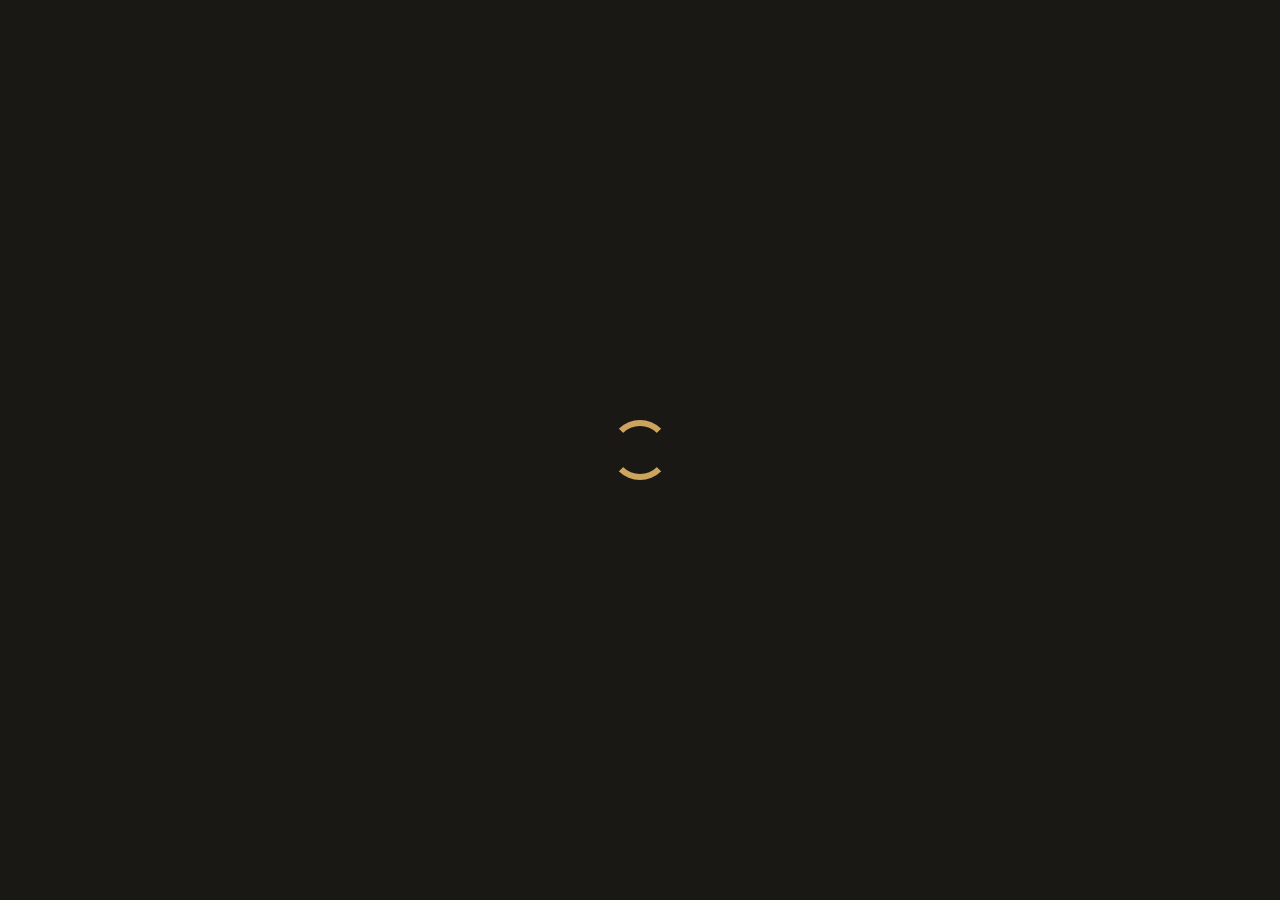
<file: inner-page.html>
<!DOCTYPE html>
<html lang="en">

<head>
  <meta charset="utf-8">
  <meta content="width=device-width, initial-scale=1.0" name="viewport">

  <title>Restaurantly Bootstrap Template - Inner Page</title>
  <meta content="" name="description">
  <meta content="" name="keywords">

  <!-- Favicons -->
  <link href="assets/img/favicon.png" rel="icon">
  <link href="assets/img/apple-touch-icon.png" rel="apple-touch-icon">

  <!-- Google Fonts -->
  <link href="https://fonts.googleapis.com/css?family=Open+Sans:300,300i,400,400i,600,600i,700,700i|Playfair+Display:ital,wght@0,400;0,500;0,600;0,700;1,400;1,500;1,600;1,700|Poppins:300,300i,400,400i,500,500i,600,600i,700,700i" rel="stylesheet">

  <!-- Vendor CSS Files -->
  <link href="assets/vendor/animate.css/animate.min.css" rel="stylesheet">
  <link href="assets/vendor/aos/aos.css" rel="stylesheet">
  <link href="assets/vendor/bootstrap/css/bootstrap.min.css" rel="stylesheet">
  <link href="assets/vendor/bootstrap-icons/bootstrap-icons.css" rel="stylesheet">
  <link href="assets/vendor/boxicons/css/boxicons.min.css" rel="stylesheet">
  <link href="assets/vendor/glightbox/css/glightbox.min.css" rel="stylesheet">
  <link href="assets/vendor/swiper/swiper-bundle.min.css" rel="stylesheet">

  <!-- Template Main CSS File -->
  <link href="assets/css/style.css" rel="stylesheet">

  <!-- =======================================================
  * Template Name: Restaurantly
  * Template URL: https://bootstrapmade.com/restaurantly-restaurant-template/
  * Updated: Mar 17 2024 with Bootstrap v5.3.3
  * Author: BootstrapMade.com
  * License: https://bootstrapmade.com/license/
  ======================================================== -->
</head>

<body>

  <!-- ======= Top Bar ======= -->
  <div id="topbar" class="d-flex align-items-center fixed-top">
    <div class="container d-flex justify-content-center justify-content-md-between">

      <div class="contact-info d-flex align-items-center">
        <i class="bi bi-phone d-flex align-items-center"><span>+1 5589 55488 55</span></i>
        <i class="bi bi-clock d-flex align-items-center ms-4"><span> Mon-Sat: 11AM - 23PM</span></i>
      </div>

      <div class="languages d-none d-md-flex align-items-center">
        <ul>
          <li>En</li>
          <li><a href="#">De</a></li>
        </ul>
      </div>
    </div>
  </div>

  <!-- ======= Header ======= -->
  <header id="header" class="fixed-top d-flex align-items-cente">
    <div class="container-fluid container-xl d-flex align-items-center justify-content-lg-between">

      <h1 class="logo me-auto me-lg-0"><a href="index.html">Restaurantly</a></h1>
      <!-- Uncomment below if you prefer to use an image logo -->
      <!-- <a href="index.html" class="logo me-auto me-lg-0"><img src="assets/img/logo.png" alt="" class="img-fluid"></a>-->

      <nav id="navbar" class="navbar order-last order-lg-0">
        <ul>
          <li><a class="nav-link scrollto " href="#hero">Home</a></li>
          <li><a class="nav-link scrollto" href="#about">About</a></li>
          <li><a class="nav-link scrollto" href="#menu">Menu</a></li>
          <li><a class="nav-link scrollto" href="#specials">Specials</a></li>
          <li><a class="nav-link scrollto" href="#events">Events</a></li>
          <li><a class="nav-link scrollto" href="#chefs">Chefs</a></li>
          <li><a class="nav-link scrollto" href="#gallery">Gallery</a></li>
          <li class="dropdown"><a href="#"><span>Drop Down</span> <i class="bi bi-chevron-down"></i></a>
            <ul>
              <li><a href="#">Drop Down 1</a></li>
              <li class="dropdown"><a href="#"><span>Deep Drop Down</span> <i class="bi bi-chevron-right"></i></a>
                <ul>
                  <li><a href="#">Deep Drop Down 1</a></li>
                  <li><a href="#">Deep Drop Down 2</a></li>
                  <li><a href="#">Deep Drop Down 3</a></li>
                  <li><a href="#">Deep Drop Down 4</a></li>
                  <li><a href="#">Deep Drop Down 5</a></li>
                </ul>
              </li>
              <li><a href="#">Drop Down 2</a></li>
              <li><a href="#">Drop Down 3</a></li>
              <li><a href="#">Drop Down 4</a></li>
            </ul>
          </li>
          <li><a class="nav-link scrollto" href="#contact">Contact</a></li>
        </ul>
        <i class="bi bi-list mobile-nav-toggle"></i>
      </nav><!-- .navbar -->
      <a href="#book-a-table" class="book-a-table-btn scrollto d-none d-lg-flex">Book a table</a>

    </div>
  </header><!-- End Header -->

  <main id="main">
    <section class="breadcrumbs">
      <div class="container">

        <div class="d-flex justify-content-between align-items-center">
          <h2>Inner Page</h2>
          <ol>
            <li><a href="index.html">Home</a></li>
            <li>Inner Page</li>
          </ol>
        </div>

      </div>
    </section>

    <section class="inner-page">
      <div class="container">
        <p>
          Example inner page template
        </p>
      </div>
    </section>

  </main><!-- End #main -->

  <!-- ======= Footer ======= -->
  <footer id="footer">
    <div class="footer-top">
      <div class="container">
        <div class="row">

          <div class="col-lg-3 col-md-6">
            <div class="footer-info">
              <h3>Restaurantly</h3>
              <p>
                A108 Adam Street <br>
                NY 535022, USA<br><br>
                <strong>Phone:</strong> +1 5589 55488 55<br>
                <strong>Email:</strong> info@example.com<br>
              </p>
              <div class="social-links mt-3">
                <a href="#" class="twitter"><i class="bx bxl-twitter"></i></a>
                <a href="#" class="facebook"><i class="bx bxl-facebook"></i></a>
                <a href="#" class="instagram"><i class="bx bxl-instagram"></i></a>
                <a href="#" class="google-plus"><i class="bx bxl-skype"></i></a>
                <a href="#" class="linkedin"><i class="bx bxl-linkedin"></i></a>
              </div>
            </div>
          </div>

          <div class="col-lg-2 col-md-6 footer-links">
            <h4>Useful Links</h4>
            <ul>
              <li><i class="bx bx-chevron-right"></i> <a href="#">Home</a></li>
              <li><i class="bx bx-chevron-right"></i> <a href="#">About us</a></li>
              <li><i class="bx bx-chevron-right"></i> <a href="#">Services</a></li>
              <li><i class="bx bx-chevron-right"></i> <a href="#">Terms of service</a></li>
              <li><i class="bx bx-chevron-right"></i> <a href="#">Privacy policy</a></li>
            </ul>
          </div>

          <div class="col-lg-3 col-md-6 footer-links">
            <h4>Our Services</h4>
            <ul>
              <li><i class="bx bx-chevron-right"></i> <a href="#">Web Design</a></li>
              <li><i class="bx bx-chevron-right"></i> <a href="#">Web Development</a></li>
              <li><i class="bx bx-chevron-right"></i> <a href="#">Product Management</a></li>
              <li><i class="bx bx-chevron-right"></i> <a href="#">Marketing</a></li>
              <li><i class="bx bx-chevron-right"></i> <a href="#">Graphic Design</a></li>
            </ul>
          </div>

          <div class="col-lg-4 col-md-6 footer-newsletter">
            <h4>Our Newsletter</h4>
            <p>Tamen quem nulla quae legam multos aute sint culpa legam noster magna</p>
            <form action="" method="post">
              <input type="email" name="email"><input type="submit" value="Subscribe">
            </form>

          </div>

        </div>
      </div>
    </div>

    <div class="container">
      <div class="copyright">
        &copy; Copyright <strong><span>Restaurantly</span></strong>. All Rights Reserved
      </div>
      <div class="credits">
        <!-- All the links in the footer should remain intact. -->
        <!-- You can delete the links only if you purchased the pro version. -->
        <!-- Licensing information: https://bootstrapmade.com/license/ -->
        <!-- Purchase the pro version with working PHP/AJAX contact form: https://bootstrapmade.com/restaurantly-restaurant-template/ -->
        Designed by <a href="https://bootstrapmade.com/">BootstrapMade</a>
      </div>
    </div>
  </footer><!-- End Footer -->

  <div id="preloader"></div>
  <a href="#" class="back-to-top d-flex align-items-center justify-content-center"><i class="bi bi-arrow-up-short"></i></a>

  <!-- Vendor JS Files -->
  <script src="assets/vendor/aos/aos.js"></script>
  <script src="assets/vendor/bootstrap/js/bootstrap.bundle.min.js"></script>
  <script src="assets/vendor/glightbox/js/glightbox.min.js"></script>
  <script src="assets/vendor/isotope-layout/isotope.pkgd.min.js"></script>
  <script src="assets/vendor/swiper/swiper-bundle.min.js"></script>
  <script src="assets/vendor/php-email-form/validate.js"></script>

  <!-- Template Main JS File -->
  <script src="assets/js/main.js"></script>

</body>

</html>
</file>
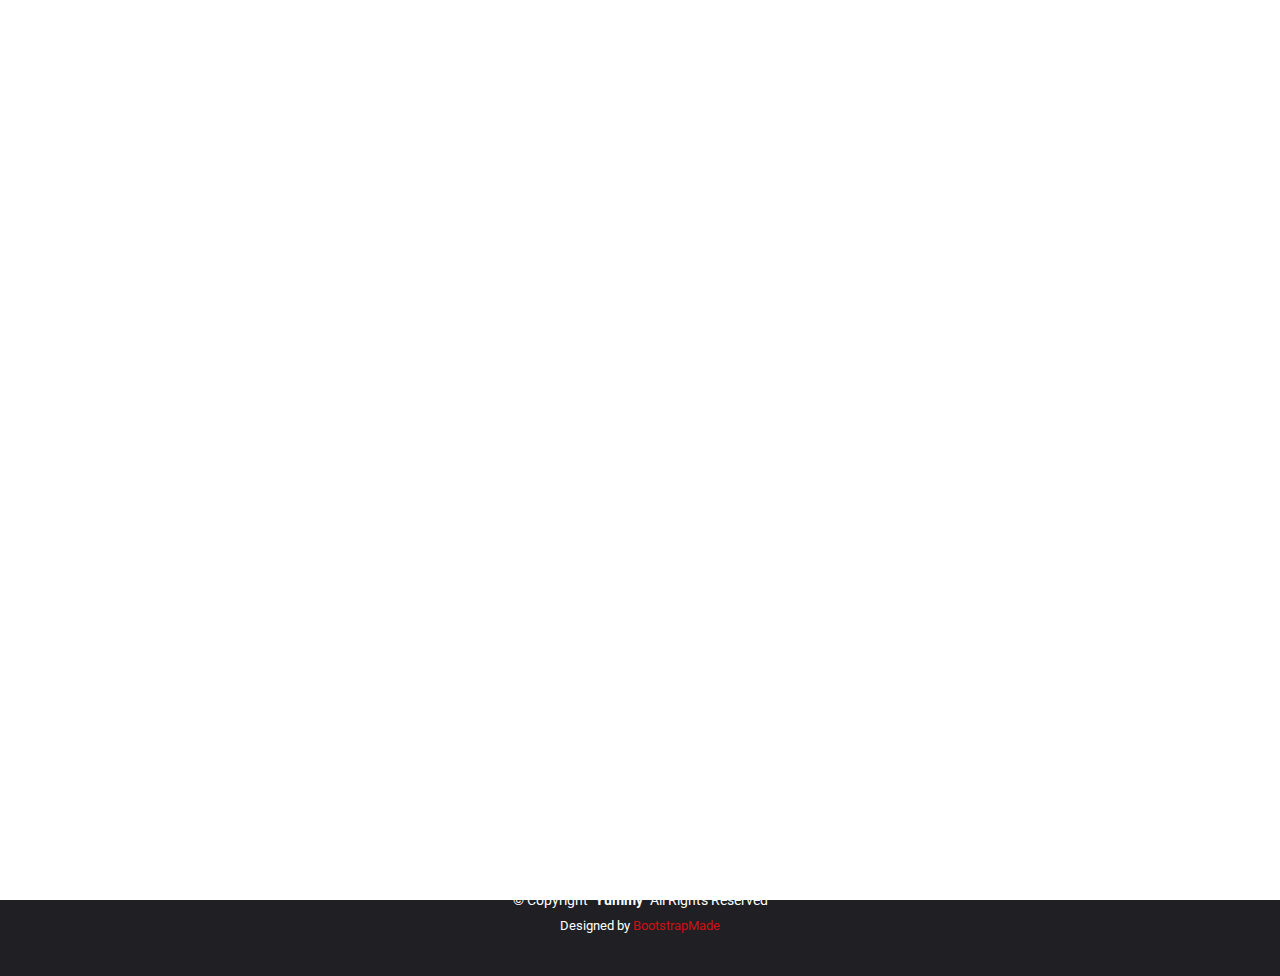
<file: starter-page.html>
<!DOCTYPE html>
<html lang="en">

<head>
  <meta charset="utf-8">
  <meta content="width=device-width, initial-scale=1.0" name="viewport">
  <title>Starter Page - Yummy Bootstrap Template</title>
  <meta name="description" content="">
  <meta name="keywords" content="">

  <!-- Favicons -->
  <link href="assets/img/favicon.png" rel="icon">
  <link href="assets/img/apple-touch-icon.png" rel="apple-touch-icon">

  <!-- Fonts -->
  <link href="https://fonts.googleapis.com" rel="preconnect">
  <link href="https://fonts.gstatic.com" rel="preconnect" crossorigin>
  <link href="https://fonts.googleapis.com/css2?family=Roboto:ital,wght@0,100;0,300;0,400;0,500;0,700;0,900;1,100;1,300;1,400;1,500;1,700;1,900&family=Inter:wght@100;200;300;400;500;600;700;800;900&family=Amatic+SC:wght@400;700&display=swap" rel="stylesheet">

  <!-- Vendor CSS Files -->
  <link href="assets/vendor/bootstrap/css/bootstrap.min.css" rel="stylesheet">
  <link href="assets/vendor/bootstrap-icons/bootstrap-icons.css" rel="stylesheet">
  <link href="assets/vendor/aos/aos.css" rel="stylesheet">
  <link href="assets/vendor/glightbox/css/glightbox.min.css" rel="stylesheet">
  <link href="assets/vendor/swiper/swiper-bundle.min.css" rel="stylesheet">

  <!-- Main CSS File -->
  <link href="assets/css/main.css" rel="stylesheet">

  <!-- =======================================================
  * Template Name: Yummy
  * Template URL: https://bootstrapmade.com/yummy-bootstrap-restaurant-website-template/
  * Updated: Aug 07 2024 with Bootstrap v5.3.3
  * Author: BootstrapMade.com
  * License: https://bootstrapmade.com/license/
  ======================================================== -->
</head>

<body class="starter-page-page">

  <header id="header" class="header d-flex align-items-center sticky-top">
    <div class="container position-relative d-flex align-items-center justify-content-between">

      <a href="index.html" class="logo d-flex align-items-center me-auto me-xl-0">
        <!-- Uncomment the line below if you also wish to use an image logo -->
        <!-- <img src="assets/img/logo.png" alt=""> -->
        <h1 class="sitename">Yummy</h1>
        <span>.</span>
      </a>

      <nav id="navmenu" class="navmenu">
        <ul>
          <li><a href="#hero">Home<br></a></li>
          <li><a href="#about">About</a></li>
          <li><a href="#menu">Menu</a></li>
          <li><a href="#events">Events</a></li>
          <li><a href="#chefs">Chefs</a></li>
          <li><a href="#gallery">Gallery</a></li>
          <li class="dropdown"><a href="#"><span>Dropdown</span> <i class="bi bi-chevron-down toggle-dropdown"></i></a>
            <ul>
              <li><a href="#">Dropdown 1</a></li>
              <li class="dropdown"><a href="#"><span>Deep Dropdown</span> <i class="bi bi-chevron-down toggle-dropdown"></i></a>
                <ul>
                  <li><a href="#">Deep Dropdown 1</a></li>
                  <li><a href="#">Deep Dropdown 2</a></li>
                  <li><a href="#">Deep Dropdown 3</a></li>
                  <li><a href="#">Deep Dropdown 4</a></li>
                  <li><a href="#">Deep Dropdown 5</a></li>
                </ul>
              </li>
              <li><a href="#">Dropdown 2</a></li>
              <li><a href="#">Dropdown 3</a></li>
              <li><a href="#">Dropdown 4</a></li>
            </ul>
          </li>
          <li><a href="#contact">Contact</a></li>
        </ul>
        <i class="mobile-nav-toggle d-xl-none bi bi-list"></i>
      </nav>

      <a class="btn-getstarted" href="index.html#book-a-table">Book a Table</a>

    </div>
  </header>

  <main class="main">

    <!-- Page Title -->
    <div class="page-title" data-aos="fade">
      <div class="container">
        <h1>Starter Page</h1>
        <nav class="breadcrumbs">
          <ol>
            <li><a href="index.html">Home</a></li>
            <li class="current">Starter Page</li>
          </ol>
        </nav>
      </div>
    </div><!-- End Page Title -->

    <!-- Starter Section Section -->
    <section id="starter-section" class="starter-section section">

      <!-- Section Title -->
      <div class="container section-title" data-aos="fade-up">
        <h2>Starter Section</h2>
        <p><span>Section Title</span> <span class="description-title">Direda Flowed</span></p>
      </div><!-- End Section Title -->

      <div class="container" data-aos="fade-up">
        <p>Use this page as a starter for your own custom pages.</p>
      </div>

    </section><!-- /Starter Section Section -->

  </main>

  <footer id="footer" class="footer dark-background">

    <div class="container">
      <div class="row gy-3">
        <div class="col-lg-3 col-md-6 d-flex">
          <i class="bi bi-geo-alt icon"></i>
          <div class="address">
            <h4>Address</h4>
            <p>A108 Adam Street</p>
            <p>New York, NY 535022</p>
            <p></p>
          </div>

        </div>

        <div class="col-lg-3 col-md-6 d-flex">
          <i class="bi bi-telephone icon"></i>
          <div>
            <h4>Contact</h4>
            <p>
              <strong>Phone:</strong> <span>+1 5589 55488 55</span><br>
              <strong>Email:</strong> <span>info@example.com</span><br>
            </p>
          </div>
        </div>

        <div class="col-lg-3 col-md-6 d-flex">
          <i class="bi bi-clock icon"></i>
          <div>
            <h4>Opening Hours</h4>
            <p>
              <strong>Mon-Sat:</strong> <span>11AM - 23PM</span><br>
              <strong>Sunday</strong>: <span>Closed</span>
            </p>
          </div>
        </div>

        <div class="col-lg-3 col-md-6">
          <h4>Follow Us</h4>
          <div class="social-links d-flex">
            <a href="#" class="twitter"><i class="bi bi-twitter-x"></i></a>
            <a href="#" class="facebook"><i class="bi bi-facebook"></i></a>
            <a href="#" class="instagram"><i class="bi bi-instagram"></i></a>
            <a href="#" class="linkedin"><i class="bi bi-linkedin"></i></a>
          </div>
        </div>

      </div>
    </div>

    <div class="container copyright text-center mt-4">
      <p>© <span>Copyright</span> <strong class="px-1 sitename">Yummy</strong> <span>All Rights Reserved</span></p>
      <div class="credits">
        <!-- All the links in the footer should remain intact. -->
        <!-- You can delete the links only if you've purchased the pro version. -->
        <!-- Licensing information: https://bootstrapmade.com/license/ -->
        <!-- Purchase the pro version with working PHP/AJAX contact form: [buy-url] -->
        Designed by <a href="https://bootstrapmade.com/">BootstrapMade</a>
      </div>
    </div>

  </footer>

  <!-- Scroll Top -->
  <a href="#" id="scroll-top" class="scroll-top d-flex align-items-center justify-content-center"><i class="bi bi-arrow-up-short"></i></a>

  <!-- Preloader -->
  <div id="preloader"></div>

  <!-- Vendor JS Files -->
  <script src="assets/vendor/bootstrap/js/bootstrap.bundle.min.js"></script>
  <script src="assets/vendor/php-email-form/validate.js"></script>
  <script src="assets/vendor/aos/aos.js"></script>
  <script src="assets/vendor/glightbox/js/glightbox.min.js"></script>
  <script src="assets/vendor/purecounter/purecounter_vanilla.js"></script>
  <script src="assets/vendor/swiper/swiper-bundle.min.js"></script>

  <!-- Main JS File -->
  <script src="assets/js/main.js"></script>

</body>

</html>
</file>
<file: assets/css/style.css>
/**
* Template Name: Restaurantly
* Template URL: https://bootstrapmade.com/restaurantly-restaurant-template/
* Updated: Mar 17 2024 with Bootstrap v5.3.3
* Author: BootstrapMade.com
* License: https://bootstrapmade.com/license/
*/

/*--------------------------------------------------------------
# General
--------------------------------------------------------------*/
body {
  font-family: "Open Sans", sans-serif;
  background: #F9EBEA;
  color: #fff;
}

a {
  color: #cda45e;
  text-decoration: none;
}

a:hover {
  color: #d9ba85;
  text-decoration: none;
}

h1,
h2,
h3,
h4,
h5,
h6 {
  font-family: "Playfair Display", serif;
}

/*--------------------------------------------------------------
# Preloader
--------------------------------------------------------------*/
#preloader {
  position: fixed;
  top: 0;
  left: 0;
  right: 0;
  bottom: 0;
  z-index: 9999;
  overflow: hidden;
  background: #1a1814;
}

#preloader:before {
  content: "";
  position: fixed;
  top: calc(50% - 30px);
  left: calc(50% - 30px);
  border: 6px solid #1a1814;
  border-top-color: #cda45e;
  border-bottom-color: #cda45e;
  border-radius: 50%;
  width: 60px;
  height: 60px;
  animation: animate-preloader 1s linear infinite;
}

@keyframes animate-preloader {
  0% {
    transform: rotate(0deg);
  }

  100% {
    transform: rotate(360deg);
  }
}

/*--------------------------------------------------------------
# Back to top button
--------------------------------------------------------------*/
.back-to-top {
  position: fixed;
  visibility: hidden;
  opacity: 0;
  right: 15px;
  bottom: 15px;
  z-index: 996;
  width: 44px;
  height: 44px;
  border-radius: 50px;
  transition: all 0.4s;
  border: 2px solid #cda45e;
}

.back-to-top i {
  font-size: 28px;
  color: #cda45e;
  line-height: 0;
}

.back-to-top:hover {
  background: #cda45e;
  color: #1a1814;
}

.back-to-top:hover i {
  color: #444444;
}

.back-to-top.active {
  visibility: visible;
  opacity: 1;
}

/*--------------------------------------------------------------
# Disable aos animation delay on mobile devices
--------------------------------------------------------------*/
@media screen and (max-width: 768px) {
  [data-aos-delay] {
    transition-delay: 0 !important;
  }
}

/*--------------------------------------------------------------
# Top Bar
--------------------------------------------------------------*/
#topbar {
  height: 40px;
  font-size: 14px;
  transition: all 0.5s;
  z-index: 996;
}

#topbar.topbar-scrolled {
  top: -40px;
}

#topbar .contact-info i {
  font-style: normal;
  color: #d9ba85;
}

#topbar .contact-info i span {
  padding-left: 5px;
  color: #fff;
}

#topbar .languages ul {
  display: flex;
  flex-wrap: wrap;
  list-style: none;
  padding: 0;
  margin: 0;
  color: #cda45e;
}

#topbar .languages ul a {
  color: white;
}

#topbar .languages ul li+li {
  padding-left: 10px;
}

#topbar .languages ul li+li::before {
  display: inline-block;
  padding-right: 10px;
  color: rgba(255, 255, 255, 0.5);
  content: "/";
}

/*--------------------------------------------------------------
# Header
--------------------------------------------------------------*/
#header {
  background: rgba(0, 0, 0, 0.4);
  border-bottom: 1px solid rgba(12, 11, 9, 0.4);
  transition: all 0.5s;
  z-index: 997;
  padding: 15px 0;
  top: 40px;
}

#header.header-scrolled {
  top: 0;
  background: rgba(0, 0, 0, 0.5);
  border-bottom: 1px solid #37332a;
}

#header .logo {
  font-size: 28px;
  margin: 0;
  padding: 0;
  line-height: 1;
  font-weight: 300;
  letter-spacing: 1px;
  text-transform: uppercase;
  font-family: "Poppins", sans-serif;
}

#header .logo a {
  color: #fff;
}

#header .logo img {
  max-height: 40px;
}

/*--------------------------------------------------------------
# Book a table button Menu
--------------------------------------------------------------*/
.book-a-table-btn {
  margin: 0 0 0 15px;
  border: 2px solid #cda45e;
  color: #fff;
  border-radius: 50px;
  padding: 8px 25px;
  text-transform: uppercase;
  font-size: 13px;
  font-weight: 500;
  letter-spacing: 1px;
  transition: 0.3s;
}

.book-a-table-btn:hover {
  background: #cda45e;
  color: #fff;
}

@media (max-width: 992px) {
  .book-a-table-btn {
    margin: 0 15px 0 0;
    padding: 8px 20px;
  }
}

/*--------------------------------------------------------------
# Navigation Menu
--------------------------------------------------------------*/
/**
* Desktop Navigation 
*/
.navbar {
  padding: 0;
}

.navbar ul {
  margin: 0;
  padding: 0;
  display: flex;
  list-style: none;
  align-items: center;
}

.navbar li {
  position: relative;
}

.navbar a,
.navbar a:focus {
  display: flex;
  align-items: center;
  justify-content: space-between;
  padding: 10px 0 10px 30px;
  color: #fff;
  white-space: nowrap;
  transition: 0.3s;
  font-size: 14px;
}

.navbar a i,
.navbar a:focus i {
  font-size: 12px;
  line-height: 0;
  margin-left: 5px;
}

.navbar a:hover,
.navbar .active,
.navbar .active:focus,
.navbar li:hover>a {
  color: #d9ba85;
}

.navbar .dropdown ul {
  display: block;
  position: absolute;
  left: 14px;
  top: calc(100% + 30px);
  margin: 0;
  padding: 10px 0;
  z-index: 99;
  opacity: 0;
  visibility: hidden;
  background: #fff;
  box-shadow: 0px 0px 30px rgba(127, 137, 161, 0.25);
  transition: 0.3s;
  border-radius: 4px;
}

.navbar .dropdown ul li {
  min-width: 200px;
}

.navbar .dropdown ul a {
  padding: 10px 20px;
  color: #444444;
}

.navbar .dropdown ul a i {
  font-size: 12px;
}

.navbar .dropdown ul a:hover,
.navbar .dropdown ul .active:hover,
.navbar .dropdown ul li:hover>a {
  color: #cda45e;
}

.navbar .dropdown:hover>ul {
  opacity: 1;
  top: 100%;
  visibility: visible;
}

.navbar .dropdown .dropdown ul {
  top: 0;
  left: calc(100% - 30px);
  visibility: hidden;
}

.navbar .dropdown .dropdown:hover>ul {
  opacity: 1;
  top: 0;
  left: 100%;
  visibility: visible;
}

@media (max-width: 1366px) {
  .navbar .dropdown .dropdown ul {
    left: -90%;
  }

  .navbar .dropdown .dropdown:hover>ul {
    left: -100%;
  }
}

/**
* Mobile Navigation 
*/
.mobile-nav-toggle {
  color: #fff;
  font-size: 28px;
  cursor: pointer;
  display: none;
  line-height: 0;
  transition: 0.5s;
}

@media (max-width: 991px) {
  .mobile-nav-toggle {
    display: block;
  }

  .navbar ul {
    display: none;
  }
}

.navbar-mobile {
  position: fixed;
  overflow: hidden;
  top: 0;
  right: 0;
  left: 0;
  bottom: 0;
  background: rgba(0, 0, 0, 0.9);
  transition: 0.3s;
  z-index: 999;
}

.navbar-mobile .mobile-nav-toggle {
  position: absolute;
  top: 15px;
  right: 15px;
}

.navbar-mobile ul {
  display: block;
  position: absolute;
  top: 55px;
  right: 15px;
  bottom: 15px;
  left: 15px;
  padding: 10px 0;
  border-radius: 6px;
  background-color: #fff;
  overflow-y: auto;
  transition: 0.3s;
}

.navbar-mobile a,
.navbar-mobile a:focus {
  padding: 10px 20px;
  font-size: 15px;
  color: #1a1814;
}

.navbar-mobile a:hover,
.navbar-mobile .active,
.navbar-mobile li:hover>a {
  color: #cda45e;
}

.navbar-mobile .getstarted,
.navbar-mobile .getstarted:focus {
  margin: 15px;
}

.navbar-mobile .dropdown ul {
  position: static;
  display: none;
  margin: 10px 20px;
  padding: 10px 0;
  z-index: 99;
  opacity: 1;
  visibility: visible;
  background: #fff;
  box-shadow: 0px 0px 30px rgba(127, 137, 161, 0.25);
}

.navbar-mobile .dropdown ul li {
  min-width: 200px;
}

.navbar-mobile .dropdown ul a {
  padding: 10px 20px;
}

.navbar-mobile .dropdown ul a i {
  font-size: 12px;
}

.navbar-mobile .dropdown ul a:hover,
.navbar-mobile .dropdown ul .active:hover,
.navbar-mobile .dropdown ul li:hover>a {
  color: #cda45e;
}

.navbar-mobile .dropdown>.dropdown-active {
  display: block;
}

/*--------------------------------------------------------------
# Hero Section
--------------------------------------------------------------*/
#hero {
  width: 100%;
  height: 100vh;
  background: url("../img/portada.jpg") top center;
  background-size:
  position: relative;
  padding: 0;
}

#hero:before {
  content: "";
  background: rgba(0, 0, 0, 0);
  position: absolute;
  bottom: 0;
  top: 0;
  left: 0;
  right: 0;
}

#hero .container {
  padding-top: 110px;
}

@media (max-width: 992px) {
  #hero .container {
    padding-top: 98px;
  }
}

#hero h1 {
  margin: 0;
  font-size: 48px;
  font-weight: 700;
  line-height: 56px;
  color: #fff;
  font-family: "Poppins", sans-serif;
}

#hero h1 span {
  color: #cda45e;
}

#hero h2 {
  color: #eee;
  margin-bottom: 10px 0 0 0;
  font-size: 22px;
}

#hero .btns {
  margin-top: 30px;
}

#hero .btn-menu,
#hero .btn-book {
  font-weight: 600;
  font-size: 13px;
  letter-spacing: 0.5px;
  text-transform: uppercase;
  display: inline-block;
  padding: 12px 30px;
  border-radius: 50px;
  transition: 0.3s;
  line-height: 1;
  color: white;
  border: 2px solid #cda45e;
}

#hero .btn-menu:hover,
#hero .btn-book:hover {
  background: #cda45e;
  color: #fff;
}

#hero .btn-book {
  margin-left: 15px;
}

#hero .play-btn {
  width: 94px;
  height: 94px;
  background: radial-gradient(#cda45e 50%, rgba(205, 164, 94, 0.4) 52%);
  border-radius: 50%;
  display: block;
  position: relative;
  overflow: hidden;
}

#hero .play-btn::after {
  content: "";
  position: absolute;
  left: 50%;
  top: 50%;
  transform: translateX(-40%) translateY(-50%);
  width: 0;
  height: 0;
  border-top: 10px solid transparent;
  border-bottom: 10px solid transparent;
  border-left: 15px solid #fff;
  z-index: 100;
  transition: all 400ms cubic-bezier(0.55, 0.055, 0.675, 0.19);
}

#hero .play-btn::before {
  content: "";
  position: absolute;
  width: 120px;
  height: 120px;
  animation-delay: 0s;
  animation: pulsate-btn 2s;
  animation-direction: forwards;
  animation-iteration-count: infinite;
  animation-timing-function: steps;
  opacity: 1;
  border-radius: 50%;
  border: 5px solid rgba(205, 164, 94, 0.7);
  top: -15%;
  left: -15%;
  background: rgba(198, 16, 0, 0);
}

#hero .play-btn:hover::after {
  border-left: 15px solid #cda45e;
  transform: scale(20);
}

#hero .play-btn:hover::before {
  content: "";
  position: absolute;
  left: 50%;
  top: 50%;
  transform: translateX(-40%) translateY(-50%);
  width: 0;
  height: 0;
  border: none;
  border-top: 10px solid transparent;
  border-bottom: 10px solid transparent;
  border-left: 15px solid #fff;
  z-index: 200;
  animation: none;
  border-radius: 0;
}

@media (min-width: 1600px) {
  #hero {
    background-attachment: fixed;
  }
}

@media (max-width: 992px) {
  #hero .play-btn {
    margin-top: 30px;
  }
}

@media (max-height: 500px) {
  #hero {
    height: auto;
  }

  #hero .container {
    padding-top: 130px;
    padding-bottom: 60px;
  }
}

@media (max-width: 768px) {
  #hero h1 {
    font-size: 28px;
    line-height: 36px;
  }

  #hero h2 {
    font-size: 18px;
    line-height: 24px;
  }
}

@keyframes pulsate-btn {
  0% {
    transform: scale(0.6, 0.6);
    opacity: 1;
  }

  100% {
    transform: scale(1, 1);
    opacity: 0;
  }
}

/*--------------------------------------------------------------
# Sections General
--------------------------------------------------------------*/
section {
  padding: 60px 0;
  overflow: hidden;
}

.section-bg {
  background-color: #1a1814;
}

.section-title {
  padding-bottom: 40px;
}

.section-title h2 {
  font-size: 14px;
  font-weight: 500;
  padding: 0;
  line-height: 1px;
  margin: 0 0 5px 0;
  letter-spacing: 2px;
  text-transform: uppercase;
  color: #aaaaaa;
  font-family: "Poppins", sans-serif;
}

.section-title h2::after {
  content: "";
  width: 120px;
  height: 1px;
  display: inline-block;
  background: rgba(255, 255, 255, 0.2);
  margin: 4px 10px;
}

.section-title p {
  margin: 0;
  margin: 0;
  font-size: 36px;
  font-weight: 700;
  font-family: "Playfair Display", serif;
  color: #cda45e;
}

/*--------------------------------------------------------------
# About
--------------------------------------------------------------*/
.breadcrumbs {
  padding: 15px 0;
  background: #DAF7A6;
  margin-top: 110px;
}

@media (max-width: 992px) {
  .breadcrumbs {
    margin-top: 98px;
  }
}

.breadcrumbs h2 {
  font-size: 26px;
  font-weight: 300;
}

.breadcrumbs ol {
  display: flex;
  flex-wrap: wrap;
  list-style: none;
  padding: 0;
  margin: 0;
  font-size: 14px;
}

.breadcrumbs ol li+li {
  padding-left: 10px;
}

.breadcrumbs ol li+li::before {
  display: inline-block;
  padding-right: 10px;
  color: #37332a;
  content: "/";
}

@media (max-width: 768px) {
  .breadcrumbs .d-flex {
    display: block !important;
  }

  .breadcrumbs ol {
    display: block;
  }

  .breadcrumbs ol li {
    display: inline-block;
  }
}

/*--------------------------------------------------------------
# About
--------------------------------------------------------------*/
.about {
  background: url("../img/about-bg.jpg") center center;
  background-size: cover;
  position: relative;

  padding: 80px 0;
}

.about:before {
  content: "";
  background: rgba(0, 0, 0, 0.8);
  position: absolute;
  bottom: 0;
  top: 0;
  left: 0;
  right: 0;
}

.about .about-img {
  position: relative;
  transition: 0.5s;
}

.about .about-img img {
  max-width: 100%;
  border: 4px solid rgba(255, 255, 255, 0.2);
  position: relative;
}

.about .about-img::before {
  position: absolute;
  left: 20px;
  top: 20px;
  width: 60px;
  height: 60px;
  z-index: 1;
  content: "";
  border-left: 5px solid #cda45e;
  border-top: 5px solid #cda45e;
  transition: 0.5s;
}

.about .about-img::after {
  position: absolute;
  right: 20px;
  bottom: 20px;
  width: 60px;
  height: 60px;
  z-index: 2;
  content: "";
  border-right: 5px solid #cda45e;
  border-bottom: 5px solid #cda45e;
  transition: 0.5s;
}

.about .about-img:hover {
  transform: scale(1.03);
}

.about .about-img:hover::before {
  left: 10px;
  top: 10px;
}

.about .about-img:hover::after {
  right: 10px;
  bottom: 10px;
}

.about .content {
  position: relative;
}

.about .content h3 {
  font-weight: 600;
  font-size: 26px;
}

.about .content ul {
  list-style: none;
  padding: 0;
}

.about .content ul li {
  padding-bottom: 10px;
}

.about .content ul i {
  font-size: 20px;
  padding-right: 4px;
  color: #cda45e;
}

.about .content p:last-child {
  margin-bottom: 0;
}

@media (min-width: 1024px) {
  .about {
    background-attachment: fixed;
  }
}

/*--------------------------------------------------------------
# Why Us
--------------------------------------------------------------*/
.why-us .box {
  padding: 50px 30px;
  box-shadow: 0px 2px 15px rgba(0, 0, 0, 0.1);
  transition: all ease-in-out 0.3s;
  background: #1a1814;
}

.why-us .box span {
  display: block;
  font-size: 28px;
  font-weight: 700;
  color: #cda45e;
}

.why-us .box h4 {
  font-size: 24px;
  font-weight: 600;
  padding: 0;
  margin: 20px 0;
  color: rgba(255, 255, 255, 0.8);
}

.why-us .box p {
  color: #aaaaaa;
  font-size: 15px;
  margin: 0;
  padding: 0;
}

.why-us .box:hover {
  background: #cda45e;
  padding: 30px 30px 70px 30px;
  box-shadow: 10px 15px 30px rgba(0, 0, 0, 0.18);
}

.why-us .box:hover span,
.why-us .box:hover h4,
.why-us .box:hover p {
  color: #fff;
}

/*--------------------------------------------------------------
# Menu Section
--------------------------------------------------------------*/
.menu #menu-flters {
  padding: 0;
  margin: 0 auto 0 auto;
  list-style: none;
  text-align: center;
  border-radius: 50px;
}

.menu #menu-flters li {
  cursor: pointer;
  display: inline-block;
  padding: 8px 12px 10px 12px;
  font-size: 16px;
  font-weight: 500;
  line-height: 1;
  color: #fff;
  margin-bottom: 10px;
  transition: all ease-in-out 0.3s;
  border-radius: 50px;
  font-family: "Playfair Display", serif;
}

.menu #menu-flters li:hover,
.menu #menu-flters li.filter-active {
  color: #cda45e;
}

.menu #menu-flters li:last-child {
  margin-right: 0;
}

.menu .menu-item {
  margin-top: 50px;
}

.menu .menu-img {
  width: 70px;
  border-radius: 50%;
  float: left;
  border: 5px solid rgba(255, 255, 255, 0.2);
}

.menu .menu-content {
  margin-left: 85px;
  overflow: hidden;
  display: flex;
  justify-content: space-between;
  position: relative;
}

.menu .menu-content::after {
  content: "......................................................................" "...................................................................." "....................................................................";
  position: absolute;
  left: 20px;
  right: 0;
  top: -4px;
  z-index: 1;
  color: #bab3a6;
  font-family: Arial, "Helvetica Neue", Helvetica, sans-serif;
}

.menu .menu-content a {
  padding-right: 10px;
  background: #1a1814;
  position: relative;
  z-index: 3;
  font-weight: 700;
  color: white;
  transition: 0.3s;
}

.menu .menu-content a:hover {
  color: #cda45e;
}

.menu .menu-content span {
  background: #1a1814;
  position: relative;
  z-index: 3;
  padding: 0 10px;
  font-weight: 600;
  color: #cda45e;
}

.menu .menu-ingredients {
  margin-left: 85px;
  font-style: italic;
  font-size: 14px;
  font-family: "Poppins", sans-serif;
  color: rgba(255, 255, 255, 0.5);
}

/*--------------------------------------------------------------
# Specials
--------------------------------------------------------------*/
.specials {
  overflow: hidden;
}

.specials .nav-tabs {
  border: 0;
}

.specials .nav-link {
  border: 0;
  padding: 12px 15px;
  transition: 0.3s;
  color: #fff;
  border-radius: 0;
  border-right: 2px solid #cda45e;
  font-weight: 600;
  font-size: 15px;
}

.specials .nav-link:hover {
  color: #cda45e;
}

.specials .nav-link.active {
  color: #1a1814;
  background: #cda45e;
  border-color: #cda45e;
}

.specials .nav-link:hover {
  border-color: #cda45e;
}

.specials .tab-pane.active {
  animation: fadeIn 0.5s ease-out;
}

.specials .details h3 {
  font-size: 26px;
  font-weight: 600;
  margin-bottom: 20px;
  color: #fff;
}

.specials .details p {
  color: #aaaaaa;
}

.specials .details p:last-child {
  margin-bottom: 0;
}

@media (max-width: 992px) {
  .specials .nav-link {
    border: 0;
    padding: 15px;
  }
}

/*--------------------------------------------------------------
# Events
--------------------------------------------------------------*/
.events {
  background: url(../img/events-bg.jpg) center center no-repeat;
  background-size: cover;
  position: relative;
}

.events::before {
  content: "";
  background-color: rgba(0, 0, 0, 0.8);
  position: absolute;
  top: 0;
  right: 0;
  left: 0;
  bottom: 0;
}

.events .section-title h2 {
  color: #fff;
}

.events .container {
  position: relative;
}

@media (min-width: 1024px) {
  .events {
    background-attachment: fixed;
  }
}

.events .events-carousel {
  background: rgba(255, 255, 255, 0.08);
  padding: 30px;
}

.events .event-item {
  color: #fff;
}

.events .event-item h3 {
  font-weight: 600;
  font-size: 26px;
  color: #cda45e;
}

.events .event-item .price {
  font-size: 26px;
  font-family: "Open Sans", sans-serif;
  font-weight: 700;
  margin-bottom: 15px;
}

.events .event-item .price span {
  border-bottom: 2px solid #cda45e;
}

.events .event-item ul {
  list-style: none;
  padding: 0;
}

.events .event-item ul li {
  padding-bottom: 10px;
}

.events .event-item ul i {
  font-size: 20px;
  padding-right: 4px;
  color: #cda45e;
}

.events .event-item p:last-child {
  margin-bottom: 0;
}

.events .swiper-pagination {
  margin-top: 30px;
  position: relative;
}

.events .swiper-pagination .swiper-pagination-bullet {
  width: 12px;
  height: 12px;
  background-color: rgba(255, 255, 255, 0.4);
  opacity: 1;
}

.events .swiper-pagination .swiper-pagination-bullet-active {
  background-color: #cda45e;
}

/*--------------------------------------------------------------
# Book A Table
--------------------------------------------------------------*/
.book-a-table .php-email-form {
  width: 100%;
}

.book-a-table .php-email-form .form-group {
  padding-bottom: 8px;
}

.book-a-table .php-email-form .validate {
  display: none;
  color: red;
  margin: 0 0 15px 0;
  font-weight: 400;
  font-size: 13px;
}

.book-a-table .php-email-form .error-message {
  display: none;
  color: #fff;
  background: #ed3c0d;
  text-align: left;
  padding: 15px;
  font-weight: 600;
}

.book-a-table .php-email-form .error-message br+br {
  margin-top: 25px;
}

.book-a-table .php-email-form .sent-message {
  display: none;
  color: #fff;
  background: #18d26e;
  text-align: center;
  padding: 15px;
  font-weight: 600;
}

.book-a-table .php-email-form .loading {
  display: none;
  text-align: center;
  padding: 15px;
}

.book-a-table .php-email-form .loading:before {
  content: "";
  display: inline-block;
  border-radius: 50%;
  width: 24px;
  height: 24px;
  margin: 0 10px -6px 0;
  border: 3px solid #cda45e;
  border-top-color: #1a1814;
  animation: animate-loading 1s linear infinite;
}

.book-a-table .php-email-form input,
.book-a-table .php-email-form textarea {
  border-radius: 0;
  box-shadow: none;
  font-size: 14px;
  background: #0c0b09;
  border-color: #625b4b;
  color: white;
}

.book-a-table .php-email-form input::-moz-placeholder,
.book-a-table .php-email-form textarea::-moz-placeholder {
  color: #a49b89;
}

.book-a-table .php-email-form input::placeholder,
.book-a-table .php-email-form textarea::placeholder {
  color: #a49b89;
}

.book-a-table .php-email-form input:focus,
.book-a-table .php-email-form textarea:focus {
  border-color: #cda45e;
}

.book-a-table .php-email-form input {
  height: 44px;
}

.book-a-table .php-email-form textarea {
  padding: 10px 12px;
}

.book-a-table .php-email-form button[type=submit] {
  background: #cda45e;
  border: 0;
  padding: 10px 35px;
  color: #fff;
  transition: 0.4s;
  border-radius: 50px;
}

.book-a-table .php-email-form button[type=submit]:hover {
  background: #d3af71;
}

/*--------------------------------------------------------------
# Testimonials
--------------------------------------------------------------*/
.testimonials .testimonials-carousel,
.testimonials .testimonials-slider {
  overflow: hidden;
}

.testimonials .testimonial-item {
  box-sizing: content-box;
  min-height: 320px;
}

.testimonials .testimonial-item .testimonial-img {
  width: 90px;
  border-radius: 50%;
  margin: -40px 0 0 40px;
  position: relative;
  z-index: 2;
  border: 6px solid rgba(255, 255, 255, 0.2);
}

.testimonials .testimonial-item h3 {
  font-size: 18px;
  font-weight: bold;
  margin: 10px 0 5px 45px;
  color: white;
}

.testimonials .testimonial-item h4 {
  font-size: 14px;
  color: rgba(255, 255, 255, 0.6);
  margin: 0 0 0 45px;
}

.testimonials .testimonial-item .quote-icon-left,
.testimonials .testimonial-item .quote-icon-right {
  color: #d3af71;
  font-size: 26px;
}

.testimonials .testimonial-item .quote-icon-left {
  display: inline-block;
  left: -5px;
  position: relative;
}

.testimonials .testimonial-item .quote-icon-right {
  display: inline-block;
  right: -5px;
  position: relative;
  top: 10px;
}

.testimonials .testimonial-item p {
  font-style: italic;
  margin: 0 15px 0 15px;
  padding: 20px 20px 60px 20px;
  background: #26231d;
  position: relative;
  border-radius: 6px;
  position: relative;
  z-index: 1;
}

.testimonials .swiper-pagination {
  margin-top: 30px;
  position: relative;
}

.testimonials .swiper-pagination .swiper-pagination-bullet {
  width: 12px;
  height: 12px;
  background-color: rgba(255, 255, 255, 0.4);
  opacity: 1;
}

.testimonials .swiper-pagination .swiper-pagination-bullet-active {
  background-color: #cda45e;
}

/*--------------------------------------------------------------
# Gallery
--------------------------------------------------------------*/
.gallery .gallery-item {
  overflow: hidden;
  border-right: 3px solid #454035;
  border-bottom: 3px solid #454035;
}

.gallery .gallery-item img {
  transition: all ease-in-out 0.4s;
}

.gallery .gallery-item:hover img {
  transform: scale(1.1);
}

/*--------------------------------------------------------------
# Chefs
--------------------------------------------------------------*/
.chefs .member {
  text-align: center;
  margin-bottom: 20px;
  background: #343a40;
  position: relative;
  overflow: hidden;
}

.chefs .member .member-info {
  opacity: 0;
  position: absolute;
  bottom: 0;
  top: 0;
  left: 0;
  right: 0;
  transition: 0.2s;
}

.chefs .member .member-info-content {
  position: absolute;
  left: 0;
  right: 0;
  bottom: 10px;
  transition: bottom 0.4s;
}

.chefs .member .member-info-content h4 {
  font-weight: 700;
  margin-bottom: 2px;
  font-size: 18px;
  color: #fff;
}

.chefs .member .member-info-content span {
  font-style: italic;
  display: block;
  font-size: 13px;
  color: #fff;
}

.chefs .member .social {
  position: absolute;
  left: 0;
  bottom: -38px;
  right: 0;
  height: 48px;
  transition: bottom ease-in-out 0.4s;
  text-align: center;
}

.chefs .member .social a {
  transition: color 0.3s;
  color: #fff;
  margin: 0 10px;
  display: inline-block;
}

.chefs .member .social a:hover {
  color: #cda45e;
}

.chefs .member .social i {
  font-size: 18px;
  margin: 0 2px;
}

.chefs .member:hover .member-info {
  background: linear-gradient(0deg, rgba(0, 0, 0, 0.9) 0%, rgba(0, 0, 0, 0.8) 20%, rgba(0, 212, 255, 0) 100%);
  opacity: 1;
  transition: 0.4s;
}

.chefs .member:hover .member-info-content {
  bottom: 60px;
  transition: bottom 0.4s;
}

.chefs .member:hover .social {
  bottom: 0;
  transition: bottom ease-in-out 0.4s;
}

/*--------------------------------------------------------------
# Contact
--------------------------------------------------------------*/
.contact .info {
  width: 100%;
}

.contact .info i {
  font-size: 20px;
  float: left;
  width: 44px;
  height: 44px;
  background: #cda45e;
  display: flex;
  justify-content: center;
  align-items: center;
  border-radius: 50px;
  transition: all 0.3s ease-in-out;
}

.contact .info h4 {
  padding: 0 0 0 60px;
  font-size: 18px;
  font-weight: 500;
  margin-bottom: 5px;
  font-family: "Poppins", sans-serif;
}

.contact .info p {
  padding: 0 0 0 60px;
  margin-bottom: 0;
  font-size: 14px;
  color: #bab3a6;
}

.contact .info .open-hours,
.contact .info .email,
.contact .info .phone {
  margin-top: 40px;
}

.contact .php-email-form {
  width: 100%;
}

.contact .php-email-form .form-group {
  padding-bottom: 8px;
}

.contact .php-email-form .validate {
  display: none;
  color: red;
  margin: 0 0 15px 0;
  font-weight: 400;
  font-size: 13px;
}

.contact .php-email-form .error-message {
  display: none;
  color: #fff;
  background: #ed3c0d;
  text-align: center;
  padding: 15px;
  font-weight: 600;
}

.contact .php-email-form .sent-message {
  display: none;
  color: #fff;
  background: #18d26e;
  text-align: center;
  padding: 15px;
  font-weight: 600;
}

.contact .php-email-form .loading {
  display: none;
  text-align: center;
  padding: 15px;
}

.contact .php-email-form .loading:before {
  content: "";
  display: inline-block;
  border-radius: 50%;
  width: 24px;
  height: 24px;
  margin: 0 10px -6px 0;
  border: 3px solid #cda45e;
  border-top-color: #1a1814;
  animation: animate-loading 1s linear infinite;
}

.contact .php-email-form input,
.contact .php-email-form textarea {
  border-radius: 0;
  box-shadow: none;
  font-size: 14px;
  background: #0c0b09;
  border-color: #625b4b;
  color: white;
}

.contact .php-email-form input::-moz-placeholder,
.contact .php-email-form textarea::-moz-placeholder {
  color: #a49b89;
}

.contact .php-email-form input::placeholder,
.contact .php-email-form textarea::placeholder {
  color: #a49b89;
}

.contact .php-email-form input:focus,
.contact .php-email-form textarea:focus {
  border-color: #cda45e;
}

.contact .php-email-form input {
  height: 44px;
}

.contact .php-email-form textarea {
  padding: 10px 12px;
}

.contact .php-email-form button[type=submit] {
  background: #cda45e;
  border: 0;
  padding: 10px 35px;
  color: #fff;
  transition: 0.4s;
  border-radius: 50px;
}

.contact .php-email-form button[type=submit]:hover {
  background: #d3af71;
}

@keyframes animate-loading {
  0% {
    transform: rotate(0deg);
  }

  100% {
    transform: rotate(360deg);
  }
}

/*--------------------------------------------------------------
# Footer
--------------------------------------------------------------*/
#footer {
  background: black;
  padding: 0 0 30px 0;
  color: #fff;
  font-size: 14px;
}

#footer .footer-top {
  background: #0c0b09;
  border-top: 1px solid #37332a;
  border-bottom: 1px solid #28251f;
  padding: 60px 0 30px 0;
}

#footer .footer-top .footer-info {
  margin-bottom: 30px;
}

#footer .footer-top .footer-info h3 {
  font-size: 24px;
  margin: 0 0 20px 0;
  padding: 2px 0 2px 0;
  line-height: 1;
  font-weight: 300;
  text-transform: uppercase;
  font-family: "Poppins", sans-serif;
}

#footer .footer-top .footer-info p {
  font-size: 14px;
  line-height: 24px;
  margin-bottom: 0;
  font-family: "Playfair Display", serif;
  color: #fff;
}

#footer .footer-top .social-links a {
  font-size: 18px;
  display: inline-block;
  background: #28251f;
  color: #fff;
  line-height: 1;
  padding: 8px 0;
  margin-right: 4px;
  border-radius: 50%;
  text-align: center;
  width: 36px;
  height: 36px;
  transition: 0.3s;
}

#footer .footer-top .social-links a:hover {
  background: #cda45e;
  color: #fff;
  text-decoration: none;
}

#footer .footer-top h4 {
  font-size: 16px;
  font-weight: 600;
  color: #fff;
  position: relative;
  padding-bottom: 12px;
}

#footer .footer-top .footer-links {
  margin-bottom: 30px;
}

#footer .footer-top .footer-links ul {
  list-style: none;
  padding: 0;
  margin: 0;
}

#footer .footer-top .footer-links ul i {
  padding-right: 2px;
  color: #cda45e;
  font-size: 18px;
  line-height: 1;
}

#footer .footer-top .footer-links ul li {
  padding: 10px 0;
  display: flex;
  align-items: center;
}

#footer .footer-top .footer-links ul li:first-child {
  padding-top: 0;
}

#footer .footer-top .footer-links ul a {
  color: #fff;
  transition: 0.3s;
  display: inline-block;
  line-height: 1;
}

#footer .footer-top .footer-links ul a:hover {
  color: #cda45e;
}

#footer .footer-top .footer-newsletter form {
  margin-top: 30px;
  background: #28251f;
  padding: 6px 10px;
  position: relative;
  border-radius: 50px;
  border: 1px solid #454035;
}

#footer .footer-top .footer-newsletter form input[type=email] {
  border: 0;
  padding: 4px;
  width: calc(100% - 110px);
  background: #28251f;
  color: white;
}

#footer .footer-top .footer-newsletter form input[type=submit] {
  position: absolute;
  top: -1px;
  right: -1px;
  bottom: -1px;
  border: 0;
  background: none;
  font-size: 16px;
  padding: 0 20px 2px 20px;
  background: #cda45e;
  color: #fff;
  transition: 0.3s;
  border-radius: 50px;
}

#footer .footer-top .footer-newsletter form input[type=submit]:hover {
  background: #d3af71;
}

#footer .copyright {
  text-align: center;
  padding-top: 30px;
}

#footer .credits {
  padding-top: 10px;
  text-align: center;
  font-size: 13px;
  color: #fff;
}
</file>
<file: assets/css/main.css>
/**
* Template Name: Yummy
* Template URL: https://bootstrapmade.com/yummy-bootstrap-restaurant-website-template/
* Updated: Aug 07 2024 with Bootstrap v5.3.3
* Author: BootstrapMade.com
* License: https://bootstrapmade.com/license/
*/

/*--------------------------------------------------------------
# Font & Color Variables
# Help: https://bootstrapmade.com/color-system/
--------------------------------------------------------------*/
/* Fonts */
:root {
  --default-font: "Roboto",  system-ui, -apple-system, "Segoe UI", Roboto, "Helvetica Neue", Arial, "Noto Sans", "Liberation Sans", sans-serif, "Apple Color Emoji", "Segoe UI Emoji", "Segoe UI Symbol", "Noto Color Emoji";
  --heading-font: "Amatic SC",  sans-serif;
  --nav-font: "Inter",  sans-serif;
}

/* Global Colors - The following color variables are used throughout the website. Updating them here will change the color scheme of the entire website */
:root { 
  --background-color: #ffffff; /* Background color for the entire website, including individual sections */
  --default-color: #212529; /* Default color used for the majority of the text content across the entire website */
  --heading-color: #37373f; /* Color for headings, subheadings and title throughout the website */
  --accent-color: #ce1212; /* Accent color that represents your brand on the website. It's used for buttons, links, and other elements that need to stand out */
  --surface-color: #ffffff; /* The surface color is used as a background of boxed elements within sections, such as cards, icon boxes, or other elements that require a visual separation from the global background. */
  --contrast-color: #ffffff; /* Contrast color for text, ensuring readability against backgrounds of accent, heading, or default colors. */
}

/* Nav Menu Colors - The following color variables are used specifically for the navigation menu. They are separate from the global colors to allow for more customization options */
:root {
  --nav-color: #7f7f90;  /* The default color of the main navmenu links */
  --nav-hover-color: #ce1212; /* Applied to main navmenu links when they are hovered over or active */
  --nav-mobile-background-color: #ffffff; /* Used as the background color for mobile navigation menu */
  --nav-dropdown-background-color: #ffffff; /* Used as the background color for dropdown items that appear when hovering over primary navigation items */
  --nav-dropdown-color: #7f7f90; /* Used for navigation links of the dropdown items in the navigation menu. */
  --nav-dropdown-hover-color: #ce1212; /* Similar to --nav-hover-color, this color is applied to dropdown navigation links when they are hovered over. */
}

/* Color Presets - These classes override global colors when applied to any section or element, providing reuse of the sam color scheme. */

.light-background {
  --background-color: #f2f2f2;
  --surface-color: #ffffff;
}

.dark-background {
  --background-color: #1f1f24;
  --default-color: #ffffff;
  --heading-color: #ffffff;
  --surface-color: #37373f;
  --contrast-color: #ffffff;
}

/* Smooth scroll */
:root {
  scroll-behavior: smooth;
}

/*--------------------------------------------------------------
# General Styling & Shared Classes
--------------------------------------------------------------*/
body {
  color: var(--default-color);
  background-color: var(--background-color);
  font-family: var(--default-font);
}

a {
  color: var(--accent-color);
  text-decoration: none;
  transition: 0.3s;
}

a:hover {
  color: color-mix(in srgb, var(--accent-color), transparent 25%);
  text-decoration: none;
}

h1,
h2,
h3,
h4,
h5,
h6 {
  color: var(--heading-color);
  font-family: var(--heading-font);
}

/* Pulsating Play Button
------------------------------*/
.pulsating-play-btn {
  width: 94px;
  height: 94px;
  background: radial-gradient(var(--accent-color) 50%, color-mix(in srgb, var(--accent-color), transparent 75%) 52%);
  border-radius: 50%;
  display: block;
  position: relative;
  overflow: hidden;
}

.pulsating-play-btn:before {
  content: "";
  position: absolute;
  width: 120px;
  height: 120px;
  animation-delay: 0s;
  animation: pulsate-play-btn 2s;
  animation-direction: forwards;
  animation-iteration-count: infinite;
  animation-timing-function: steps;
  opacity: 1;
  border-radius: 50%;
  border: 5px solid color-mix(in srgb, var(--accent-color), transparent 30%);
  top: -15%;
  left: -15%;
  background: rgba(198, 16, 0, 0);
}

.pulsating-play-btn:after {
  content: "";
  position: absolute;
  left: 50%;
  top: 50%;
  transform: translateX(-40%) translateY(-50%);
  width: 0;
  height: 0;
  border-top: 10px solid transparent;
  border-bottom: 10px solid transparent;
  border-left: 15px solid #fff;
  z-index: 100;
  transition: all 400ms cubic-bezier(0.55, 0.055, 0.675, 0.19);
}

.pulsating-play-btn:hover:before {
  content: "";
  position: absolute;
  left: 50%;
  top: 50%;
  transform: translateX(-40%) translateY(-50%);
  width: 0;
  height: 0;
  border: none;
  border-top: 10px solid transparent;
  border-bottom: 10px solid transparent;
  border-left: 15px solid #fff;
  z-index: 200;
  animation: none;
  border-radius: 0;
}

.pulsating-play-btn:hover:after {
  border-left: 15px solid var(--accent-color);
  transform: scale(20);
}

@keyframes pulsate-play-btn {
  0% {
    transform: scale(0.6, 0.6);
    opacity: 1;
  }

  100% {
    transform: scale(1, 1);
    opacity: 0;
  }
}

/* PHP Email Form Messages
------------------------------*/
.php-email-form .error-message {
  display: none;
  background: #df1529;
  color: #ffffff;
  text-align: left;
  padding: 15px;
  margin-bottom: 24px;
  font-weight: 600;
}

.php-email-form .sent-message {
  display: none;
  color: #ffffff;
  background: #059652;
  text-align: center;
  padding: 15px;
  margin-bottom: 24px;
  font-weight: 600;
}

.php-email-form .loading {
  display: none;
  background: var(--surface-color);
  text-align: center;
  padding: 15px;
  margin-bottom: 24px;
}

.php-email-form .loading:before {
  content: "";
  display: inline-block;
  border-radius: 50%;
  width: 24px;
  height: 24px;
  margin: 0 10px -6px 0;
  border: 3px solid var(--accent-color);
  border-top-color: var(--surface-color);
  animation: php-email-form-loading 1s linear infinite;
}

@keyframes php-email-form-loading {
  0% {
    transform: rotate(0deg);
  }

  100% {
    transform: rotate(360deg);
  }
}

/*--------------------------------------------------------------
# Global Header
--------------------------------------------------------------*/
.header {
  color: var(--default-color);
  background-color: var(--background-color);
  padding: 5px 0;
  transition: all 0.5s;
  z-index: 997;
}

.header .logo {
  line-height: 1;
}

.header .logo img {
  max-height: 100px;
  margin-right: 8px;
}

.header .logo h1 {
  font-size: 30px;
  margin: 0;
  font-weight: 700;
  color: var(--heading-color);
  font-family: var(--default-font);
}

.header .logo span {
  color: var(--accent-color);
  font-size: 36px;
}

.header .btn-getstarted,
.header .btn-getstarted:focus {
  color: var(--contrast-color);
  background: var(--accent-color);
  font-size: 14px;
  padding: 8px 26px;
  margin: 0;
  border-radius: 50px;
  transition: 0.3s;
}

.header .btn-getstarted:hover,
.header .btn-getstarted:focus:hover {
  color: var(--contrast-color);
  background: color-mix(in srgb, var(--accent-color), transparent 15%);
}

/*@media (max-width: 1200px) {
  .header .logo {
    order: 1;
  }*/

  .header .btn-getstarted {
    order: 2;
    margin: 0 15px 0 0;
    padding: 6px 20px;
  }

  .header .navmenu {
    order: 3;
  }
}

.scrolled .header {
  box-shadow: 0px 0 18px rgba(0, 0, 0, 0.1);
}

/*--------------------------------------------------------------
# Navigation Menu
--------------------------------------------------------------*/
/* Desktop Navigation */
@media (min-width: 1200px) {
  .navmenu {
    padding: 0;
  }

  .navmenu ul {
    margin: 0;
    padding: 0;
    display: flex;
    list-style: none;
    align-items: center;
  }

  .navmenu li {
    position: relative;
  }

  .navmenu>ul>li {
    white-space: nowrap;
    padding: 15px 14px;
  }

  .navmenu>ul>li:last-child {
    padding-right: 0;
  }

  .navmenu a,
  .navmenu a:focus {
    color: var(--nav-color);
    font-size: 15px;
    padding: 0 2px;
    font-family: var(--nav-font);
    font-weight: 500;
    display: flex;
    align-items: center;
    justify-content: space-between;
    white-space: nowrap;
    transition: 0.3s;
    position: relative;
  }

  .navmenu a i,
  .navmenu a:focus i {
    font-size: 12px;
    line-height: 0;
    margin-left: 5px;
    transition: 0.3s;
  }

  .navmenu>ul>li>a:before {
    content: "";
    position: absolute;
    height: 2px;
    bottom: -6px;
    left: 0;
    background-color: var(--nav-hover-color);
    visibility: hidden;
    width: 0px;
    transition: all 0.3s ease-in-out 0s;
  }

  .navmenu a:hover:before,
  .navmenu li:hover>a:before,
  .navmenu .active:before {
    visibility: visible;
    width: 100%;
  }

  .navmenu li:hover>a,
  .navmenu .active,
  .navmenu .active:focus {
    color: color-mix(in srgb, var(--nav-color) 80%, black 50%);
  }

  .navmenu .dropdown ul {
    margin: 0;
    padding: 10px 0;
    background: var(--nav-dropdown-background-color);
    display: block;
    position: absolute;
    visibility: hidden;
    left: 14px;
    top: 130%;
    opacity: 0;
    transition: 0.3s;
    border-radius: 4px;
    z-index: 99;
    box-shadow: 0px 0px 30px rgba(0, 0, 0, 0.1);
  }

  .navmenu .dropdown ul li {
    min-width: 200px;
  }

  .navmenu .dropdown ul a {
    padding: 10px 20px;
    font-size: 15px;
    text-transform: none;
    color: var(--nav-dropdown-color);
  }

  .navmenu .dropdown ul a i {
    font-size: 12px;
  }

  .navmenu .dropdown ul a:hover,
  .navmenu .dropdown ul .active:hover,
  .navmenu .dropdown ul li:hover>a {
    color: var(--nav-dropdown-hover-color);
  }

  .navmenu .dropdown:hover>ul {
    opacity: 1;
    top: 100%;
    visibility: visible;
  }

  .navmenu .dropdown .dropdown ul {
    top: 0;
    left: -90%;
    visibility: hidden;
  }

  .navmenu .dropdown .dropdown:hover>ul {
    opacity: 1;
    top: 0;
    left: -100%;
    visibility: visible;
  }
}

/* Mobile Navigation */
@media (max-width: 1199px) {
  .mobile-nav-toggle {
    color: var(--nav-color);
    font-size: 28px;
    line-height: 0;
    margin-right: 10px;
    cursor: pointer;
    transition: color 0.3s;
  }

  .navmenu {
    padding: 0;
    z-index: 9997;
  }

  .navmenu ul {
    display: none;
    list-style: none;
    position: absolute;
    inset: 60px 20px 20px 20px;
    padding: 10px 0;
    margin: 0;
    border-radius: 6px;
    background-color: var(--nav-mobile-background-color);
    border: 1px solid color-mix(in srgb, var(--default-color), transparent 90%);
    box-shadow: none;
    overflow-y: auto;
    transition: 0.3s;
    z-index: 9998;
  }

  .navmenu a,
  .navmenu a:focus {
    color: var(--nav-dropdown-color);
    padding: 10px 20px;
    font-family: var(--nav-font);
    font-size: 17px;
    font-weight: 500;
    display: flex;
    align-items: center;
    justify-content: space-between;
    white-space: nowrap;
    transition: 0.3s;
  }

  .navmenu a i,
  .navmenu a:focus i {
    font-size: 12px;
    line-height: 0;
    margin-left: 5px;
    width: 30px;
    height: 30px;
    display: flex;
    align-items: center;
    justify-content: center;
    border-radius: 50%;
    transition: 0.3s;
    background-color: color-mix(in srgb, var(--accent-color), transparent 90%);
  }

  .navmenu a i:hover,
  .navmenu a:focus i:hover {
    background-color: var(--accent-color);
    color: var(--contrast-color);
  }

  .navmenu a:hover,
  .navmenu .active,
  .navmenu .active:focus {
    color: var(--nav-dropdown-hover-color);
  }

  .navmenu .active i,
  .navmenu .active:focus i {
    background-color: var(--accent-color);
    color: var(--contrast-color);
    transform: rotate(180deg);
  }

  .navmenu .dropdown ul {
    position: static;
    display: none;
    z-index: 99;
    padding: 10px 0;
    margin: 10px 20px;
    background-color: var(--nav-dropdown-background-color);
    transition: all 0.5s ease-in-out;
  }

  .navmenu .dropdown ul ul {
    background-color: rgba(33, 37, 41, 0.1);
  }

  .navmenu .dropdown>.dropdown-active {
    display: block;
    background-color: rgba(33, 37, 41, 0.03);
  }

  .mobile-nav-active {
    overflow: hidden;
  }

  .mobile-nav-active .mobile-nav-toggle {
    color: #fff;
    position: absolute;
    font-size: 32px;
    top: 15px;
    right: 15px;
    margin-right: 0;
    z-index: 9999;
  }

  .mobile-nav-active .navmenu {
    position: fixed;
    overflow: hidden;
    inset: 0;
    background: rgba(33, 37, 41, 0.8);
    transition: 0.3s;
  }

  .mobile-nav-active .navmenu>ul {
    display: block;
  }
}

/*--------------------------------------------------------------
# Global Footer
--------------------------------------------------------------*/
.footer {
  --heading-font: var(--default-font);
  color: var(--default-color);
  background-color: var(--background-color);
  font-size: 14px;
  padding: 40px 0;
  position: relative;
}

.footer .icon {
  color: var(--accent-color);
  margin-right: 15px;
  font-size: 24px;
  line-height: 0;
}

.footer h4 {
  font-size: 16px;
  font-weight: 700;
  margin-bottom: 15px;
}

.footer .address p {
  margin-bottom: 0px;
}

.footer .social-links a {
  display: flex;
  align-items: center;
  justify-content: center;
  width: 40px;
  height: 40px;
  border-radius: 50%;
  border: 1px solid color-mix(in srgb, var(--default-color), transparent 50%);
  font-size: 16px;
  color: color-mix(in srgb, var(--default-color), transparent 50%);
  margin-right: 10px;
  transition: 0.3s;
}

.footer .social-links a:hover {
  color: var(--accent-color);
  border-color: var(--accent-color);
}

.footer .copyright {
  padding-top: 20px;
  border-top: 1px solid color-mix(in srgb, var(--default-color), transparent 90%);
}

.footer .copyright p {
  margin-bottom: 0;
}

.footer .credits {
  margin-top: 5px;
  font-size: 13px;
}

/*--------------------------------------------------------------
# Preloader
--------------------------------------------------------------*/
/*#preloader {
  position: fixed;
  inset: 0;
  z-index: 9999;
  overflow: hidden;
  background-color: var(--background-color);
  transition: all 0.6s ease-out;
  width: 100%;
  height: 100vh;
}

#preloader:before,
#preloader:after {
  content: "";
  position: absolute;
  border: 4px solid var(--accent-color);
  border-radius: 50%;
  /*animation: animate-preloader 2s cubic-bezier(0, 0.2, 0.8, 1) infinite;

}

#preloader:after {
  animation-delay: -0.5s;
}

*/

#preloader {
  position: fixed;
  top: 0;
  left: 0;
  width: 100%;
  height: 100%;
  background-color: #fff; /* Fondo mientras el preloader está activo */
  display: flex;
  justify-content: center;
  align-items: center;
  z-index: 9999; /* Asegura que esté encima de todo el contenido */
}

.preloader-logo {
  width: 200px; /* Tamaño del logotipo */
  height: auto;
  /* animation: spin 3s linear forwards; /* Aplica la animación */
}

/* Animación de rotación */
@keyframes spin {
  0% { transform: rotate(0deg); }
  100% { transform: rotate(360deg); }
}



@keyframes animate-preloader {
  0% {
    width: 10px;
    height: 10px;
    top: calc(50% - 5px);
    left: calc(50% - 5px);
    opacity: 1;
  }

  100% {
    width: 72px;
    height: 72px;
    top: calc(50% - 36px);
    left: calc(50% - 36px);
    opacity: 0;
  }
}

/*--------------------------------------------------------------
# Scroll Top Button
--------------------------------------------------------------*/
.scroll-top {
  position: fixed;
  visibility: hidden;
  opacity: 0;
  right: 15px;
  bottom: -15px;
  z-index: 99999;
  background-color: var(--accent-color);
  width: 44px;
  height: 44px;
  border-radius: 50px;
  transition: all 0.4s;
}

.scroll-top i {
  font-size: 24px;
  color: var(--contrast-color);
  line-height: 0;
}

.scroll-top:hover {
  background-color: color-mix(in srgb, var(--accent-color), transparent 20%);
  color: var(--contrast-color);
}

.scroll-top.active {
  visibility: visible;
  opacity: 1;
  bottom: 15px;
}

/*--------------------------------------------------------------
# Disable aos animation delay on mobile devices
--------------------------------------------------------------*/
@media screen and (max-width: 768px) {
  [data-aos-delay] {
    transition-delay: 0 !important;
  }
}

/*--------------------------------------------------------------
# Global Page Titles & Breadcrumbs
--------------------------------------------------------------*/
.page-title {
  --background-color: color-mix(in srgb, var(--default-color), transparent 96%);
  color: var(--default-color);
  background-color: var(--background-color);
  padding: 120px 0;
  text-align: center;
  position: relative;
}

.page-title h1 {
  font-size: 42px;
  font-weight: 400;
  margin-bottom: 10px;
  font-family: var(--default-font);
}

.page-title .breadcrumbs ol {
  display: flex;
  flex-wrap: wrap;
  list-style: none;
  justify-content: center;
  padding: 0;
  margin: 0;
  font-size: 16px;
  font-weight: 400;
}

.page-title .breadcrumbs ol li+li {
  padding-left: 10px;
}

.page-title .breadcrumbs ol li+li::before {
  content: "/";
  display: inline-block;
  padding-right: 10px;
  color: color-mix(in srgb, var(--default-color), transparent 70%);
}

/*--------------------------------------------------------------
# Global Sections
--------------------------------------------------------------*/
section,
.section {
  color: var(--default-color);
  background-color: var(--background-color);
  padding: 60px 0;
  scroll-margin-top: 92px;
  overflow: clip;
}

@media (max-width: 1199px) {

  section,
  .section {
    scroll-margin-top: 56px;
  }
}

/*--------------------------------------------------------------
# Global Section Titles
--------------------------------------------------------------*/
.section-title {
  text-align: center;
  padding-bottom: 60px;
  position: relative;
}

.section-title h2 {
  font-size: 13px;
  letter-spacing: 1px;
  font-weight: 400;
  padding: 0;
  margin: 0;
  color: color-mix(in srgb, var(--default-color), transparent 50%);
  display: inline-block;
  text-transform: uppercase;
  font-family: var(--default-font);
}

.section-title p {
  color: var(--heading-color);
  margin: 10px 0 0 0;
  font-size: 48px;
  font-weight: 500;
  font-family: var(--heading-font);
}

.section-title p .description-title {
  color: var(--accent-color);
}

/*--------------------------------------------------------------
# Hero Section
--------------------------------------------------------------*/

.hero {
  position: relative; /* Para superponer el contenido sobre el video */
  height: 100vh;
  display: flex;
  align-items: center;
  justify-content: center;
  color: white;
  text-align: center;
  padding: 20px;
  overflow: hidden; /* Asegura que el video no se desborde */
}

.hero video {
  position: absolute;
  top: 0;
  left: 0;
  width: 100%;
  height: 100%;
  object-fit: cover; /* Asegura que el video cubra todo el contenedor */
  z-index: -1; /* Envía el video al fondo, detrás del contenido */
}

.hero .content {
  z-index: 1; /* Asegura que el contenido esté sobre el video */
}



.hero h1 {
  margin: 0;
  font-size: 64px;
  font-weight: 700;
}

.hero p {
  color: color-mix(in srgb, var(--default-color), transparent 30%);
  margin: 5px 0 30px 0;
  font-size: 20px;
  font-weight: 400;
}

.hero .btn-get-started {
  color: var(--contrast-color);
  background: var(--accent-color);
  font-weight: 400;
  font-size: 15px;
  letter-spacing: 1px;
  display: inline-block;
  padding: 10px 28px 12px 28px;
  border-radius: 50px;
  transition: 0.5s;
  box-shadow: 0 8px 28px rgba(0, 0, 0, 0.1);
}

.hero .btn-get-started:hover {
  color: var(--contrast-color);
  background: color-mix(in srgb, var(--accent-color), transparent 15%);
  box-shadow: 0 8px 28px rgba(0, 0, 0, 0.1);

}

.hero .btn-watch-video {
  font-size: 16px;
  transition: 0.5s;
  margin-left: 25px;
  color: var(--default-color);
  font-weight: 500;
}

.hero .btn-watch-video i {
  color: var(--accent-color);
  font-size: 32px;
  transition: 0.3s;
  line-height: 0;
  margin-right: 8px;
}

.hero .btn-watch-video:hover {
  color: var(--accent-color);
}

.hero .btn-watch-video:hover i {
  color: color-mix(in srgb, var(--accent-color), transparent 15%);
}

.hero .animated {
  animation: up-down 2s ease-in-out infinite alternate-reverse both;
}

@media (max-width: 640px) {
  .hero h1 {
    font-size: 28px;
    line-height: 36px;
  }

  .hero p {
    font-size: 18px;
    line-height: 24px;
    margin-bottom: 30px;
  }

  .hero .btn-get-started,
  .hero .btn-watch-video {
    font-size: 13px;
  }
}

@keyframes up-down {
  0% {
    transform: translateY(10px);
  }

  100% {
    transform: translateY(-10px);
  }
}

/*--------------------------------------------------------------
# About Section
--------------------------------------------------------------*/
.video-container {
  width: 100%; /* Ajusta según sea necesario */
  height: 700px; /* Ajusta la altura deseada */
  overflow: hidden; /* Oculta el contenido que está fuera del contenedor */
  position: relative;
}

.video-container video {
  position: absolute;
  top: 50%;
  left: 50%;
  width: 100%;
  height: auto;
  transform: translate(-50%, -50%);
  object-fit: cover; /* Ajusta el video para cubrir el contenedor sin distorsión */
}

.rounded-image {
  border-radius: 50%; /* Hace la imagen circular */
  object-fit: cover; /* Ajusta la imagen dentro del contenedor circular */
  width: 100%; /* Asegúrate de que la imagen sea responsiva */
  height: auto;
}

.redondeada-image {
  border-radius: 15px; /* Cambia este valor para ajustar qué tan redondeados quieres los bordes */
}



.about h3 {
  font-weight: 700;
  font-size: 28px;
  margin-bottom: 20px;
}

.about .book-a-table {
  text-align: center;
  border: 4px solid color-mix(in srgb, var(--default-color), transparent 30%);
  padding: 22px;
}

.about .book-a-table h3 {
  font-family: var(--default-font);
  margin: 0 0 0 0;
  font-size: 24px;
}

.about .book-a-table p {
  color: var(--accent-color);
  font-weight: 500;
  font-size: 28px;
  margin: 0;
}

.about .fst-italic {
  color: color-mix(in srgb, var(--default-color), var(--contrast-color) 50%);
}

.about .content ul {
  list-style: none;
  padding: 0;
}

.about .content ul li {
  padding: 0 0 10px 30px;
  position: relative;
}

.about .content ul i {
  position: absolute;
  font-size: 20px;
  left: 0;
  top: -3px;
  color: var(--accent-color);
}

.about .content p:last-child {
  margin-bottom: 0;
}

.about .pulsating-play-btn {
  position: absolute;
  left: calc(50% - 47px);
  top: calc(50% - 47px);
}

/*--------------------------------------------------------------
# Why Us Section
--------------------------------------------------------------*/
.why-us .why-box {
  color: var(--contrast-color);
  background: var(--accent-color);
  padding: 30px;
}

.why-us .why-box h3 {
  color: var(--contrast-color);
  font-family: var(--default-font);
  font-weight: 700;
  font-size: 34px;
  margin-bottom: 30px;
}

.why-us .why-box p {
  margin-bottom: 30px;
}

.why-us .why-box .more-btn {
  display: inline-block;
  background: color-mix(in srgb, var(--contrast-color), transparent 85%);
  padding: 8px 40px 10px 40px;
  color: var(--contrast-color);
  transition: all ease-in-out 0.4s;
  border-radius: 50px;
}

.why-us .why-box .more-btn i {
  font-size: 14px;
}

.why-us .why-box .more-btn:hover {
  color: var(--accent-color);
  background: var(--surface-color);
}

.why-us .icon-box {
  background-color: var(--surface-color);
  text-align: center;
  padding: 40px 30px;
  width: 100%;
  height: 100%;
  border: 1px solid color-mix(in srgb, var(--default-color), transparent 90%);
}

.why-us .icon-box i {
  color: var(--accent-color);
  font-size: 32px;
  margin-bottom: 30px;
  background: color-mix(in srgb, var(--accent-color), transparent 95%);
  border-radius: 50px;
  display: flex;
  align-items: center;
  justify-content: center;
  width: 72px;
  height: 72px;
  transition: 0.3s;
}

.why-us .icon-box h4 {
  font-size: 20px;
  font-weight: 500;
  margin: 0 0 30px 0;
  font-family: var(--default-font);
}

.why-us .icon-box p {
  font-size: 15px;
  color: color-mix(in srgb, var(--default-color), transparent 30%);
}

.why-us .icon-box:hover i {
  color: var(--contrast-color);
  background: var(--accent-color);
}

.rounded-container {
  border-radius: 15px; /* Ajusta este valor para redondear más o menos los bordes */
  border: 1px solid #ddd; /* Agrega un borde si lo deseas */
  padding: 15px; /* Opcional: Espaciado interno para mejorar la estética */
  box-shadow: 0 4px 6px rgba(0, 0, 0, 0.1); /* Opcional: Sombra para darle un efecto de profundidad */
}

@media (max-width: 768px) {
  .rounded-container {
    border-radius: 15px; /* Mantén el borde redondeado también en pantallas móviles */
    padding: 10px; /* Opcional: Ajustar padding para pantallas más pequeñas */
  }
}

/*--------------------------------------------------------------
# Stats Section
--------------------------------------------------------------*/
.stats {
  position: relative;
  padding: 120px 0;
}

.stats img {
  position: absolute;
  inset: 0;
  display: block;
  width: 100%;
  height: 100%;
  object-fit: cover;
  z-index: 1;
}

.stats:before {
  content: "";
  background: color-mix(in srgb, var(--background-color), transparent 40%);
  position: absolute;
  inset: 0;
  z-index: 2;
}

.stats .container {
  position: relative;
  z-index: 3;
}

.stats .stats-item {
  padding: 30px;
  width: 100%;
}

.stats .stats-item span {
  font-size: 48px;
  display: block;
  color: var(--default-color);
  font-weight: 700;
}

.stats .stats-item p {
  padding: 0;
  margin: 0;
  font-size: 16px;
  font-weight: 700;
  color: color-mix(in srgb, var(--default-color), transparent 40%);
}

/*--------------------------------------------------------------
# Menu Section
--------------------------------------------------------------*/
.menu .nav-tabs {
  border: 0;
}

.menu .nav-link {
  background-color: var(--background-color);
  color: color-mix(in srgb, var(--default-color), transparent 20%);
  margin: 0 15px;
  padding: 10px 5px;
  transition: 0.3s;
  border-radius: 0;
  cursor: pointer;
  height: 100%;
  border: 0;
  border-bottom: 2px solid color-mix(in srgb, var(--default-color), transparent 80%);
}

@media (max-width: 575px) {
  .menu .nav-link {
    margin: 0 10px;
    padding: 10px 0;
  }
}

.menu .nav-link i {
  padding-right: 15px;
  font-size: 48px;
}

.menu .nav-link h4 {
  font-size: 18px;
  font-weight: 400;
  margin: 0;
  font-family: var(--default-font);
}

@media (max-width: 575px) {
  .menu .nav-link h4 {
    font-size: 16px;
  }
}

.menu .nav-link:hover {
  color: var(--accent-color);
  border-color: var(--accent-color);
}

.menu .nav-link.active {
  background-color: var(--background-color);
  color: var(--accent-color);
  border-color: var(--accent-color);
}

.menu .tab-content .tab-header {
  padding: 30px 0;
}

.menu .tab-content .tab-header p {
  font-size: 14px;
  text-transform: uppercase;
  color: color-mix(in srgb, var(--default-color), transparent 20%);
  margin-bottom: 0;
}

.menu .tab-content .tab-header h3 {
  font-size: 48px;
  font-weight: 700;
  color: var(--accent-color);
}

.menu .tab-content .menu-item {
  text-align-last: center;
}

.menu .tab-content .menu-item .menu-img {
  padding: 0 60px;
  margin-bottom: 15px;
}

.menu .tab-content .menu-item h4 {
  font-size: 24px;
  font-weight: 400;
  margin-bottom: 5px;
  font-family: var(--default-font);
}

.menu .tab-content .menu-item .ingredients {
  font-family: var(--nav-font);
  color: color-mix(in srgb, var(--default-color), transparent 50%);
  margin-bottom: 5px;
}

.menu .tab-content .menu-item .price {
  font-size: 24px;
  font-weight: 700;
  color: var(--accent-color);
}

/*--------------------------------------------------------------
# Testimonials Section
--------------------------------------------------------------*/
.testimonials .testimonials-carousel,
.testimonials .testimonials-slider {
  overflow: hidden;
}

.testimonials .testimonial-item .testimonial-content {
  border-left: 3px solid var(--accent-color);
  padding-left: 30px;
}

.testimonials .testimonial-item .testimonial-img {
  border-radius: 50%;
  border: 4px solid var(--background-color);
  margin: 0 auto;
}

.testimonials .testimonial-item h3 {
  font-size: 20px;
  font-weight: bold;
  margin: 10px 0 5px 0;
}

.testimonials .testimonial-item h4 {
  font-size: 14px;
  color: color-mix(in srgb, var(--default-color), transparent 40%);
  margin: 0 0 10px 0;
}

.testimonials .testimonial-item .stars i {
  color: #ffc107;
  margin: 0 1px;
}

.testimonials .testimonial-item .quote-icon-left,
.testimonials .testimonial-item .quote-icon-right {
  color: color-mix(in srgb, var(--accent-color), transparent 50%);
  font-size: 26px;
  line-height: 0;
}

.testimonials .testimonial-item .quote-icon-left {
  display: inline-block;
  left: -5px;
  position: relative;
}

.testimonials .testimonial-item .quote-icon-right {
  display: inline-block;
  right: -5px;
  position: relative;
  top: 10px;
  transform: scale(-1, -1);
}

.testimonials .testimonial-item p {
  font-style: italic;
}

.testimonials .swiper-wrapper {
  height: auto;
}

.testimonials .swiper-pagination {
  margin-top: 30px;
  position: relative;
}

.testimonials .swiper-pagination .swiper-pagination-bullet {
  width: 12px;
  height: 12px;
  background-color: color-mix(in srgb, var(--default-color), transparent 85%);
  opacity: 1;
}

.testimonials .swiper-pagination .swiper-pagination-bullet-active {
  background-color: var(--accent-color);
}

/*--------------------------------------------------------------
# Events Section
--------------------------------------------------------------*/
.events .container-fluid {
  padding: 0;
}

.events .event-item {
  background-size: cover;
  background-position: cente;
  min-height: 600px;
  padding: 30px;
}

@media (max-width: 575px) {
  .events .event-item {
    min-height: 500px;
  }
}

.events .event-item:before {
  content: "";
  background: rgba(0, 0, 0, 0.6);
  position: absolute;
  inset: 0;
}

.events .event-item h3 {
  font-size: 24px;
  font-weight: 700;
  margin-bottom: 5px;
  color: #ffffff;
  position: relative;
}

.events .event-item .price {
  color: #ffffff;
  border-bottom: 2px solid var(--accent-color);
  font-size: 32px;
  font-weight: 700;
  margin-bottom: 15px;
  position: relative;
}

.events .event-item .description {
  margin-bottom: 0;
  color: rgba(255, 255, 255, 0.8);
  position: relative;
}

.events .swiper-wrapper {
  height: auto;
}

.events .swiper-pagination {
  margin-top: 20px;
  position: relative;
}

.events .swiper-pagination .swiper-pagination-bullet {
  width: 10px;
  height: 10px;
  background-color: color-mix(in srgb, var(--default-color), transparent 85%);
  opacity: 1;
}

.events .swiper-pagination .swiper-pagination-bullet-active {
  background-color: var(--accent-color);
}

/*--------------------------------------------------------------
# Chefs Section
--------------------------------------------------------------*/
.chefs .team-member {
  background-color: var(--surface-color);
  box-shadow: 0px 0 30px rgba(0, 0, 0, 0.1);
  overflow: hidden;
  text-align: center;
  border-radius: 5px;
  transition: 0.3s;
}

.chefs .team-member .member-img {
  position: relative;
  overflow: hidden;
}

.chefs .team-member .member-img:after {
  position: absolute;
  content: "";
  left: -1px;
  right: -1px;
  bottom: -1px;
  height: 100%;
  background-color: var(--surface-color);
  -webkit-mask: url("../img/team-shape.svg") no-repeat center bottom;
  mask: url("../img/team-shape.svg") no-repeat center bottom;
  -webkit-mask-size: contain;
  mask-size: contain;
  z-index: 1;
}

.chefs .team-member .social {
  position: absolute;
  right: -100%;
  top: 30px;
  opacity: 0;
  border-radius: 4px;
  transition: 0.5s;
  background: color-mix(in srgb, var(--background-color), transparent 60%);
  z-index: 2;
}

.chefs .team-member .social a {
  transition: color 0.3s;
  color: color-mix(in srgb, var(--default-color), transparent 50%);
  margin: 15px 12px;
  display: block;
  line-height: 0;
  text-align: center;
}

.chefs .team-member .social a:hover {
  color: var(--default-color);
}

.chefs .team-member .social i {
  font-size: 18px;
}

.chefs .team-member .member-info {
  padding: 10px 15px 20px 15px;
}

.chefs .team-member .member-info h4 {
  font-weight: 700;
  margin-bottom: 5px;
  font-size: 20px;
  font-family: var(--default-font);
}

.chefs .team-member .member-info span {
  display: block;
  font-size: 14px;
  font-weight: 400;
  color: color-mix(in srgb, var(--default-color), transparent 50%);
}

.chefs .team-member .member-info p {
  font-style: italic;
  font-size: 14px;
  padding-top: 15px;
  line-height: 26px;
  color: color-mix(in srgb, var(--default-color), transparent 30%);
}

.chefs .team-member:hover {
  transform: scale(1.08);
  box-shadow: 0px 0 30px rgba(0, 0, 0, 0.1);
}

.chefs .team-member:hover .social {
  right: 8px;
  opacity: 1;
}

/*--------------------------------------------------------------
# Book A Table Section
--------------------------------------------------------------*/
.book-a-table .reservation-img {
  min-height: 500px;
  background-size: cover;
  background-position: center;
}

.book-a-table .reservation-form-bg {
  background: color-mix(in srgb, var(--default-color), transparent 97%);
}

.book-a-table .php-email-form {
  padding: 30px;
}

@media (max-width: 575px) {
  .book-a-table .php-email-form {
    padding: 20px;
  }
}

.book-a-table .php-email-form input[type=text],
.book-a-table .php-email-form input[type=email],
.book-a-table .php-email-form input[type=number],
.book-a-table .php-email-form input[type=date],
.book-a-table .php-email-form input[type=time],
.book-a-table .php-email-form textarea {
  font-size: 14px;
  padding: 10px 15px;
  box-shadow: none;
  border-radius: 0;
  color: var(--default-color);
  background-color: color-mix(in srgb, var(--background-color), transparent 20%);
  border-color: color-mix(in srgb, var(--default-color), transparent 80%);
}

.book-a-table .php-email-form input[type=text]:focus,
.book-a-table .php-email-form input[type=email]:focus,
.book-a-table .php-email-form input[type=number]:focus,
.book-a-table .php-email-form input[type=date]:focus,
.book-a-table .php-email-form input[type=time]:focus,
.book-a-table .php-email-form textarea:focus {
  border-color: var(--accent-color);
}

.book-a-table .php-email-form input[type=text]::placeholder,
.book-a-table .php-email-form input[type=email]::placeholder,
.book-a-table .php-email-form input[type=number]::placeholder,
.book-a-table .php-email-form input[type=date]::placeholder,
.book-a-table .php-email-form input[type=time]::placeholder,
.book-a-table .php-email-form textarea::placeholder {
  color: color-mix(in srgb, var(--default-color), transparent 70%);
}

.book-a-table .php-email-form button[type=submit] {
  color: var(--contrast-color);
  background: var(--accent-color);
  border: 0;
  padding: 14px 60px;
  transition: 0.4s;
  border-radius: 4px;
}

.book-a-table .php-email-form button[type=submit]:hover {
  background: color-mix(in srgb, var(--accent-color), transparent 20%);
}

/*--------------------------------------------------------------
# Gallery Section
--------------------------------------------------------------*/
.gallery {
  overflow: hidden;
}

.gallery .swiper-wrapper {
  height: auto;
}

.gallery .swiper-pagination {
  margin-top: 20px;
  position: relative;
}

.gallery .swiper-pagination .swiper-pagination-bullet {
  background-color: color-mix(in srgb, var(--default-color), transparent 85%);
  border: 0;
  width: 12px;
  height: 12px;
  opacity: 1;
}

.gallery .swiper-pagination .swiper-pagination-bullet-active {
  background-color: var(--accent-color);
  opacity: 1;
}

.gallery .swiper-slide-active {
  text-align: center;
}

@media (min-width: 992px) {
  .gallery .swiper-wrapper {
    padding: 40px 0;
  }

  .gallery .swiper-slide-active {
    background: var(--background-color);
    border: 6px solid var(--accent-color);
    padding: 4px;
    z-index: 1;
    transform: scale(1.2);
    transition: none;
  }
}

/*--------------------------------------------------------------
# Contact Section
--------------------------------------------------------------*/
.contact .info-item {
  background-color: var(--surface-color);
  box-shadow: 0px 0px 20px rgba(0, 0, 0, 0.1);
  padding: 20px 30px;
}

.contact .info-item .icon {
  color: var(--contrast-color);
  background-color: var(--accent-color);
  width: 56px;
  height: 56px;
  font-size: 24px;
  display: flex;
  justify-content: center;
  align-items: center;
  transition: all 0.3s ease-in-out;
  border-radius: 50%;
  margin-right: 15px;
}

.contact .info-item h3 {
  font-size: 20px;
  font-weight: 700;
  margin: 0 0 5px 0;
  font-family: var(--default-font);
  color: color-mix(in srgb, var(--default-color), transparent 30%);
}

.contact .info-item p {
  padding: 0;
  margin-bottom: 0;
  font-size: 14px;
}

.contact .info-item .social-links a {
  font-size: 24px;
  display: inline-block;
  line-height: 1;
  margin: 4px 6px 0 0;
  transition: 0.3s;
  color: color-mix(in srgb, var(--default-color), transparent 50%);
}

.contact .info-item .social-links a:hover {
  color: var(--accent-color);
}

.contact .php-email-form {
  background-color: var(--surface-color);
  box-shadow: 0px 0px 20px rgba(0, 0, 0, 0.1);
  padding: 30px;
  margin-top: 30px;
}

@media (max-width: 575px) {
  .contact .php-email-form {
    padding: 20px;
  }
}

.contact .php-email-form input[type=text],
.contact .php-email-form input[type=email],
.contact .php-email-form textarea {
  color: var(--default-color);
  background-color: color-mix(in srgb, var(--surface-color), transparent 50%);
  border-color: color-mix(in srgb, var(--default-color), transparent 80%);
  font-size: 14px;
  padding: 10px 15px;
  box-shadow: none;
  border-radius: 0;
}

.contact .php-email-form input[type=text]:focus,
.contact .php-email-form input[type=email]:focus,
.contact .php-email-form textarea:focus {
  border-color: var(--accent-color);
}

.contact .php-email-form input[type=text]::placeholder,
.contact .php-email-form input[type=email]::placeholder,
.contact .php-email-form textarea::placeholder {
  color: color-mix(in srgb, var(--default-color), transparent 70%);
}

.contact .php-email-form button[type=submit] {
  color: var(--contrast-color);
  background: var(--accent-color);
  border: 0;
  padding: 10px 30px;
  transition: 0.4s;
  border-radius: 50px;
}

.contact .php-email-form button[type=submit]:hover {
  background: color-mix(in srgb, var(--accent-color), transparent 20%);
}

/*--------------------------------------------------------------
# Starter Section Section
--------------------------------------------------------------*/
.starter-section {
  /* Add your styles here */
}
</file>
